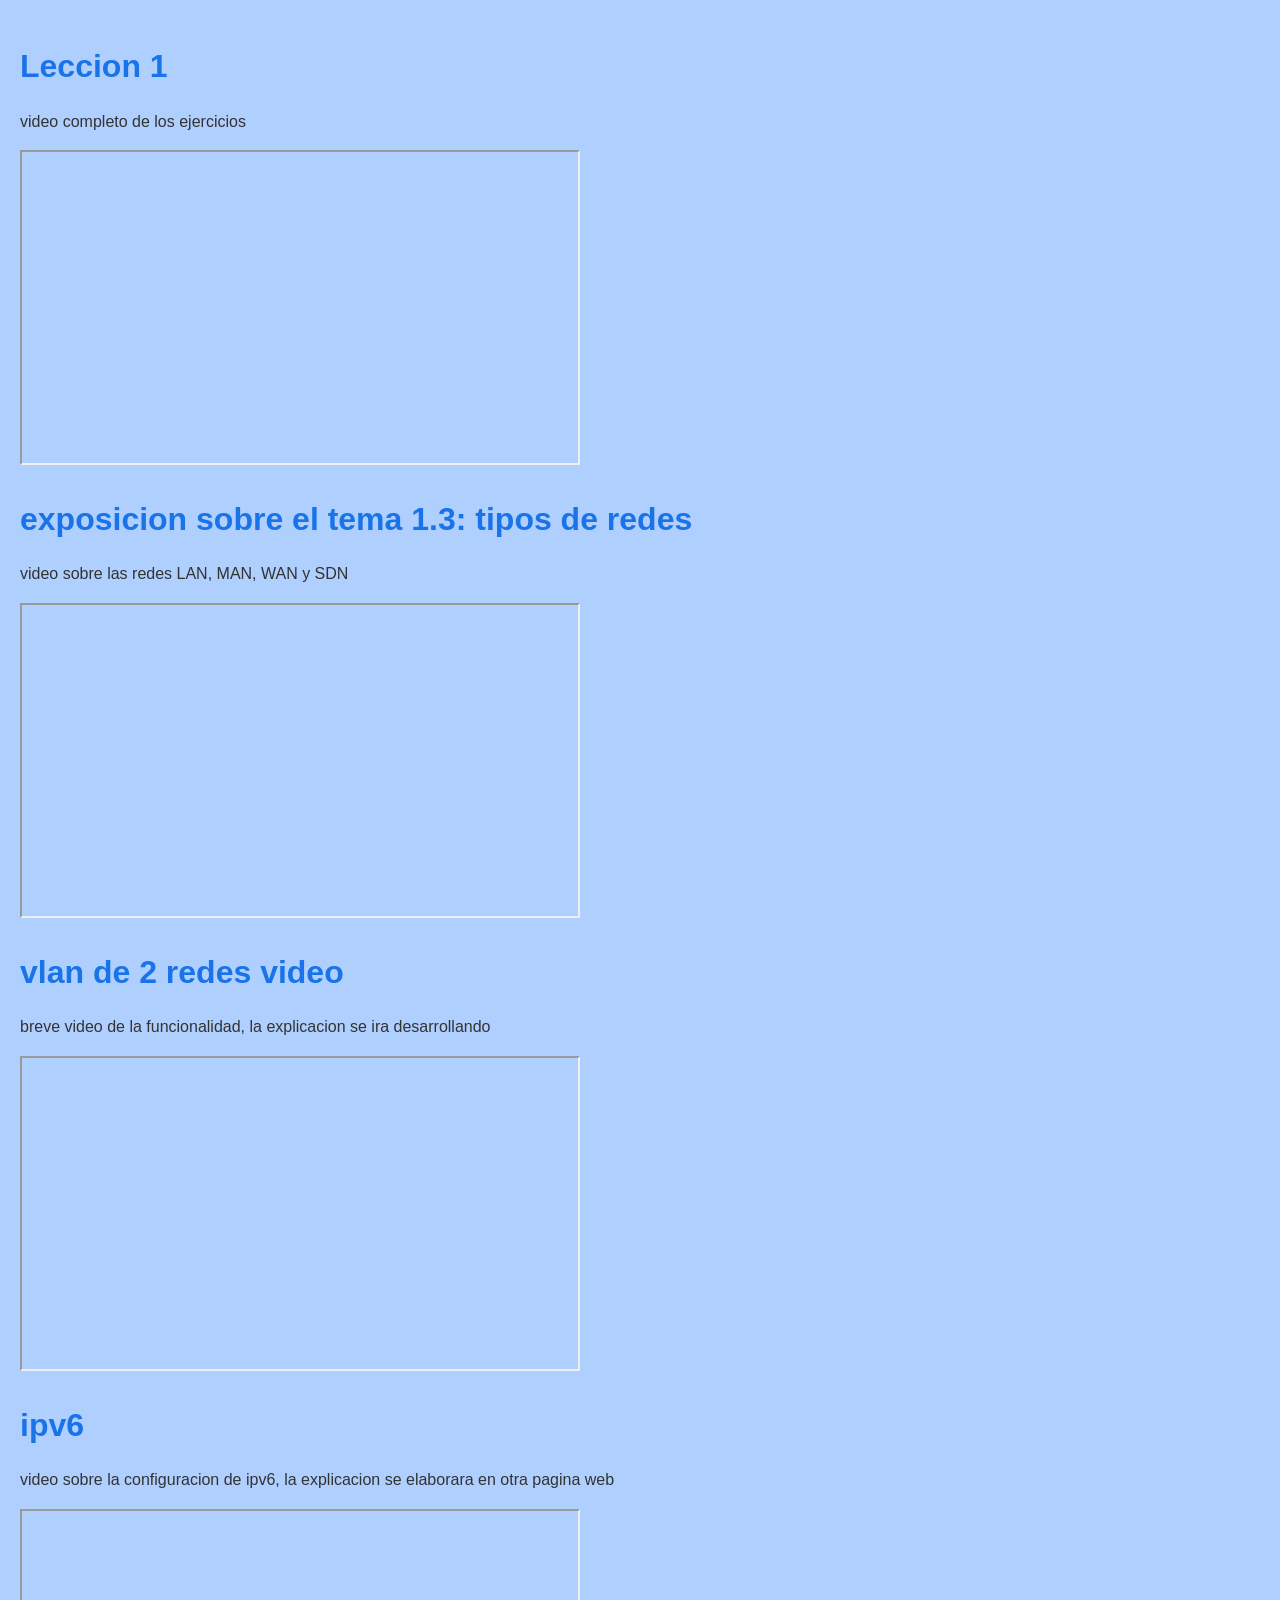
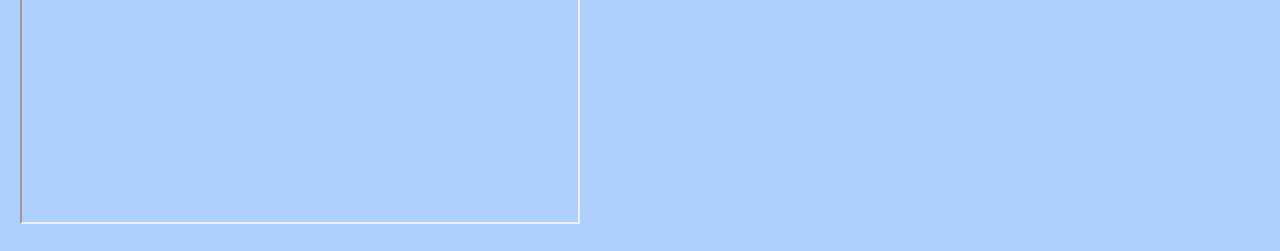
<file: index.html>
<!doctype html>
<html lang="es">
	<head>
		<meta charset="utf-8">
		<meta name="viewport" content="width=device-width, initial-scale=1">
		<title>Examenmanejoderedesavanzadas</title>
		<link rel="stylesheet" href="style.css">
	</head>
	<body>
		<h1>Leccion 1</h1>
		<p> video completo de los ejercicios</p>
        <iframe width="560" height="315" src="https://www.youtube.com/embed/xBN1qspSbl0
">
        </iframe>
		<h1>exposicion sobre el tema 1.3: tipos de redes</h1>
		<p>video sobre las redes LAN, MAN, WAN y SDN</p>
		<iframe width="560" height="315" src="https://www.youtube.com/embed/X_3f6TkAKXg">
		</iframe>
			<h1>vlan de 2 redes video</h1>
			<p>breve video de la funcionalidad, la explicacion se ira desarrollando</p>
			
		<iframe width="560" height="315" src="https://www.youtube.com/embed/KaEkIVGV3UY"></iframe>
		<h1>ipv6</h1>
		<p>video sobre la configuracion de ipv6, la explicacion se elaborara en otra pagina web</p>
		<iframe width="560" height="315" src="https://www.youtube.com/embed/K3eykk9LSOw"></iframe>
	</body>
</html>
</file>
<file: style.css>
/* Estilos básicos */
* { box-sizing: border-box; }
body {
	font-family: Arial, Helvetica, sans-serif;
	line-height: 1.6;
	margin: 0;
	padding: 20px;
	background: #afcfff;
	color: #333;
}

h1 { color: #1a73e8; margin-bottom: 0.5em; }

p { font-size: 1rem; margin-bottom: 1em; }

video { max-width: 100%; height: auto; display: block; margin-top: 1em; border: 1px solid #ddd; border-radius: 4px; background: #000; }
</file>
